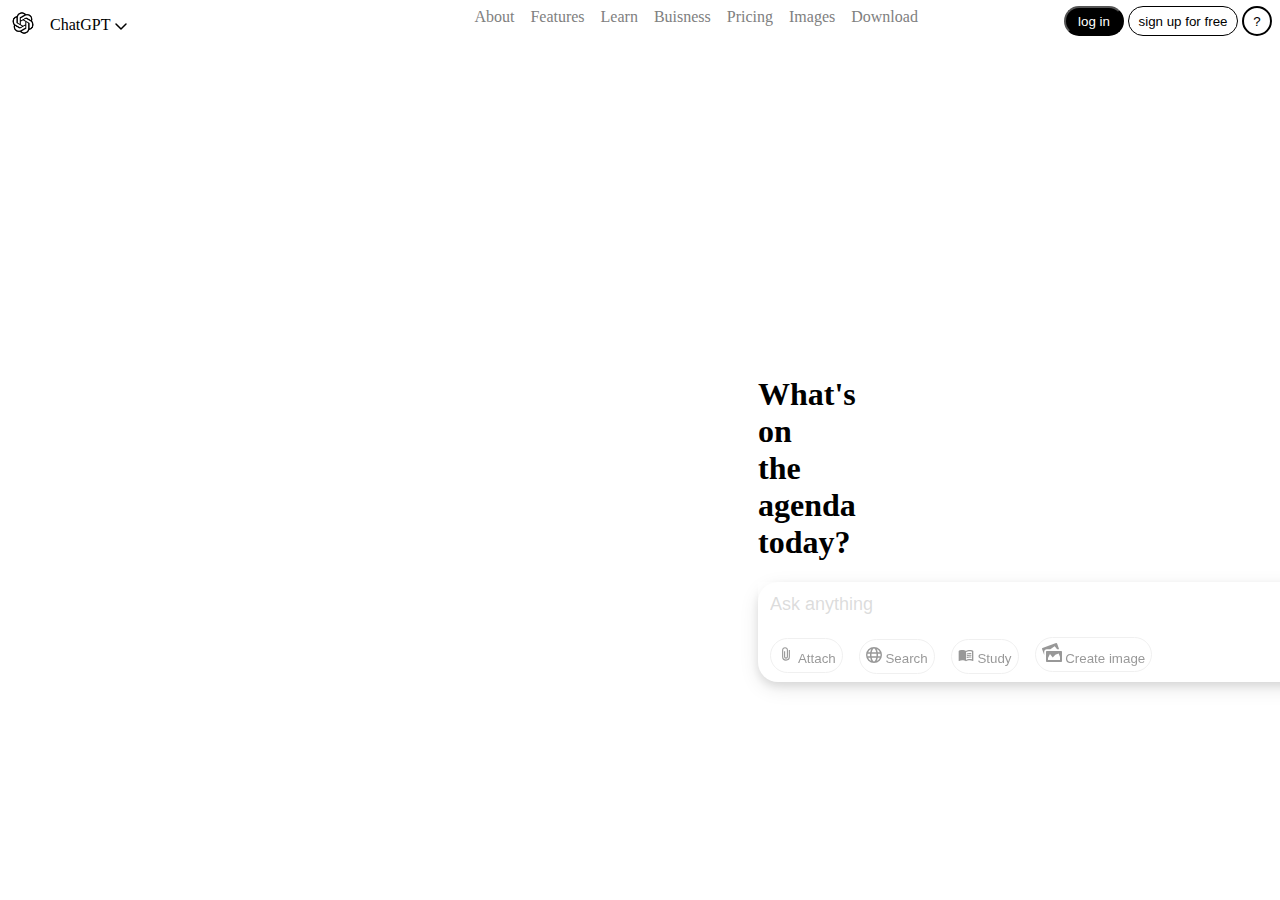
<file: index.html>
<!DOCTYPE html>
<html lang="en">

<head>
    <meta charset="UTF-8">
    <meta name="viewport" content="width=device-width, initial-scale=1.0">
    <title>ChatGPT</title>
    <link rel="stylesheet" href="index.css">
</head>

<body>
    <nav>
        <div class="left-nav">
            <img src="icon.png" alt="icon">
            <p>ChatGPT <span><svg xmlns="http://www.w3.org/2000/svg" width="24" height="24" viewBox="0 0 24 24">
                        <path fill="none" stroke="currentColor" stroke-linecap="round" stroke-linejoin="round"
                            stroke-width="1.5" d="m7 10l5 5l5-5" />
                    </svg></span></p>
        </div>
        <div class="middle-nav"> <a href=""></a>
            <a href="">About</a>
            <a href="">Features</a>
            <a href="">Learn</a>
            <a href="">Buisness</a>
            <a href="">Pricing</a>
            <a href="images.html">Images</a>
            <a href="">Download</a>
        </div>

        <div class="right-nav"><a href=""></a>
            <button class="login">log in</button>
            <button class="sign">sign up for free</button>
            <button class="ask-symbole">?</button>
        </div>
    </nav>
    <section>
        <h1>What's on the agenda today?</h1>
        <div class="question-box">
            <form action="">
                <label for="box">
                    <input type="text" id="box" class="box" placeholder="Ask anything">
                </label>
                <div class="left-button">
                    <button><svg xmlns="http://www.w3.org/2000/svg" width="18" height="18" viewBox="0 0 512 512">
                            <path fill="none" stroke="currentColor" stroke-linecap="square" stroke-miterlimit="10"
                                stroke-width="32"
                                d="M216.08 192v143.55a40.08 40.08 0 0 0 80.15 0l.13-188.55a67.94 67.94 0 1 0-135.87 0v189.82a95.51 95.51 0 0 0 191 0V159.44" />
                        </svg> Attach</button>
                    <button><svg xmlns="http://www.w3.org/2000/svg" width="16" height="16" viewBox="0 0 16 16">
                            <path fill="currentColor" fill-rule="evenodd"
                                d="M8 14.5c.23 0 .843-.226 1.487-1.514c.306-.612.563-1.37.742-2.236H5.771c.179.866.436 1.624.742 2.236C7.157 14.274 7.77 14.5 8 14.5M5.554 9.25a14.4 14.4 0 0 1 0-2.5h4.892a14.5 14.5 0 0 1 0 2.5zm6.203 1.5c-.224 1.224-.593 2.308-1.066 3.168a6.53 6.53 0 0 0 3.2-3.168zm2.623-1.5h-2.43a16 16 0 0 0 0-2.5h2.429a6.5 6.5 0 0 1 0 2.5Zm-10.331 0H1.62a6.5 6.5 0 0 1 0-2.5h2.43a16 16 0 0 0 0 2.5Zm-1.94 1.5h2.134c.224 1.224.593 2.308 1.066 3.168a6.53 6.53 0 0 1-3.2-3.168m3.662-5.5h4.458c-.179-.866-.436-1.624-.742-2.236C8.843 1.726 8.23 1.5 8 1.5s-.843.226-1.487 1.514c-.306.612-.563 1.37-.742 2.236m5.986 0h2.134a6.53 6.53 0 0 0-3.2-3.168c.473.86.842 1.944 1.066 3.168M5.31 2.082c-.473.86-.842 1.944-1.066 3.168H2.109a6.53 6.53 0 0 1 3.2-3.168ZM8 0a8 8 0 1 1 0 16A8 8 0 0 1 8 0"
                                clip-rule="evenodd" />
                        </svg> Search </button>
                    <button><span><svg xmlns="http://www.w3.org/2000/svg" width="16" height="16" viewBox="0 0 24 24">
                                <path fill="currentColor"
                                    d="M12 21.5c-1.35-.85-3.8-1.5-5.5-1.5c-1.65 0-3.35.3-4.75 1.05c-.1.05-.15.05-.25.05c-.25 0-.5-.25-.5-.5V6c.6-.45 1.25-.75 2-1c1.11-.35 2.33-.5 3.5-.5c1.95 0 4.05.4 5.5 1.5c1.45-1.1 3.55-1.5 5.5-1.5c1.17 0 2.39.15 3.5.5c.75.25 1.4.55 2 1v14.6c0 .25-.25.5-.5.5c-.1 0-.15 0-.25-.05c-1.4-.75-3.1-1.05-4.75-1.05c-1.7 0-4.15.65-5.5 1.5M12 8v11.5c1.35-.85 3.8-1.5 5.5-1.5c1.2 0 2.4.15 3.5.5V7c-1.1-.35-2.3-.5-3.5-.5c-1.7 0-4.15.65-5.5 1.5m1 3.5c1.11-.68 2.6-1 4.5-1c.91 0 1.76.09 2.5.28V9.23c-.87-.15-1.71-.23-2.5-.23q-2.655 0-4.5.84zm4.5.17c-1.71 0-3.21.26-4.5.79v1.69c1.11-.65 2.6-.99 4.5-.99c1.04 0 1.88.08 2.5.24v-1.5c-.87-.16-1.71-.23-2.5-.23m2.5 2.9c-.87-.16-1.71-.24-2.5-.24c-1.83 0-3.33.27-4.5.8v1.69c1.11-.66 2.6-.99 4.5-.99c1.04 0 1.88.08 2.5.24z" />
                            </svg></span> Study</button>
                    <button><svg xmlns="http://www.w3.org/2000/svg" width="20" height="20" viewBox="0 0 20 20">
                            <path fill="currentColor"
                                d="M17.125 6.17L15.079.535c-.151-.416-.595-.637-.989-.492L.492 5.006c-.394.144-.593.597-.441 1.013l2.156 5.941V8.777c0-1.438 1.148-2.607 2.56-2.607H8.36l4.285-3.008l2.479 3.008zM19.238 8H4.767a.76.76 0 0 0-.762.777v9.42c.001.444.343.803.762.803h14.471c.42 0 .762-.359.762-.803v-9.42A.76.76 0 0 0 19.238 8M18 17H6v-2l1.984-4.018l2.768 3.436l2.598-2.662l3.338-1.205L18 14z" />
                        </svg> Create image</button>
                </div>
                <div class="right-button">
                    <button><svg xmlns="http://www.w3.org/2000/svg" width="20" height="20" viewBox="0 0 24 24">
                            <g fill="none">
                                <path
                                    d="m12.593 23.258l-.011.002l-.071.035l-.02.004l-.014-.004l-.071-.035q-.016-.005-.024.005l-.004.01l-.017.428l.005.02l.01.013l.104.074l.015.004l.012-.004l.104-.074l.012-.016l.004-.017l-.017-.427q-.004-.016-.017-.018m.265-.113l-.013.002l-.185.093l-.01.01l-.003.011l.018.43l.005.012l.008.007l.201.093q.019.005.029-.008l.004-.014l-.034-.614q-.005-.018-.02-.022m-.715.002a.02.02 0 0 0-.027.006l-.006.014l-.034.614q.001.018.017.024l.015-.002l.201-.093l.01-.008l.004-.011l.017-.43l-.003-.012l-.01-.01z" />
                                <path fill="currentColor"
                                    d="M12 2.5a1.5 1.5 0 0 1 1.493 1.356L13.5 4v16a1.5 1.5 0 0 1-2.993.144L10.5 20V4A1.5 1.5 0 0 1 12 2.5m-4 3A1.5 1.5 0 0 1 9.5 7v10a1.5 1.5 0 0 1-3 0V7A1.5 1.5 0 0 1 8 5.5m8 0A1.5 1.5 0 0 1 17.5 7v10a1.5 1.5 0 0 1-3 0V7A1.5 1.5 0 0 1 16 5.5m-12 3A1.5 1.5 0 0 1 5.5 10v4a1.5 1.5 0 0 1-3 0v-4A1.5 1.5 0 0 1 4 8.5m16 0a1.5 1.5 0 0 1 1.493 1.356L21.5 10v4a1.5 1.5 0 0 1-2.993.144L18.5 14v-4A1.5 1.5 0 0 1 20 8.5" />
                            </g>
                        </svg> Voice</button>
                </div>
            </form>
        </div>
    </section>

</body>

</html>
</file>
<file: index.css>
nav {
    display: inline block;

}

.left-nav {
    float: left;
}

.left-nav img {
    height: 30px;
}

.left-nav p {
    margin-left: 42px;
    position: relative;
    bottom: 52px;
}

.left-nav span {
    position: relative;
    top: 8px;
    right: 5px;
}

.middle-nav {
    padding-left: 35%;
}

.middle-nav a {
    color: grey;
    text-decoration: none;
    padding-left: 12px;
}

.right-nav {
    float: right;
    position: relative;
    bottom: 20px;
}

.login {
    height: 30px;
    width: 60px;
    color: white;
    background-color: black;
    border-radius: 21px;
}

.sign {
    height: 30px;
    width: 110px;
    border-radius: 21px;
    border: 0.1px solid black;
    background-color: white;
}

.ask-symbole {
    height: 30px;
    width: 30px;
    border: 2px solid black;
    border-radius: 20px;
    background-color: white;
}



section {
    margin-top: 350px;
    margin-left: 750px;
    margin-right: 750px;
}


.question-box {
    background-color: white;
    opacity: 0.5;
    border-radius: 20px;
    box-shadow: 0 4px 8px 0 rgba(0, 0, 0, 0.2), 0 6px 20px 0 rgba(0, 0, 0, 0.19);
    width: 800px;
    height: 100px;
    position: relative;
    right: 50%;
}

.box {
    border: 0px solid white;
    background-color: rgb(255, 255, 255);
    opacity: 0.5;
    font-size: 18px;
    padding-left: 12px;
    padding-right: 565px;
    padding-top: 12px;
}

.left-button button {
    height: 35px;
    margin-top: 21px;
    margin-left: 12px;
    background-color: white;
    border: 0.1px solid rgb(224, 224, 224);
    border-radius: 20px;
    color: rgb(49, 49, 49);
}

.right-button button {
    color: black;
    height: 35px;
    width: 80px;
    float: right;
    position: relative;
    bottom: 40px;
    right: 21px;
    background-color: rgb(117, 117, 117);
    border: 0.1px solid rgb(224, 224, 224);
    border-radius: 40px;

<<<<<<< HEAD
}


 
=======
}
>>>>>>> 9d5e8b801b04d852eec678008b1283afdcdbb843
</file>
